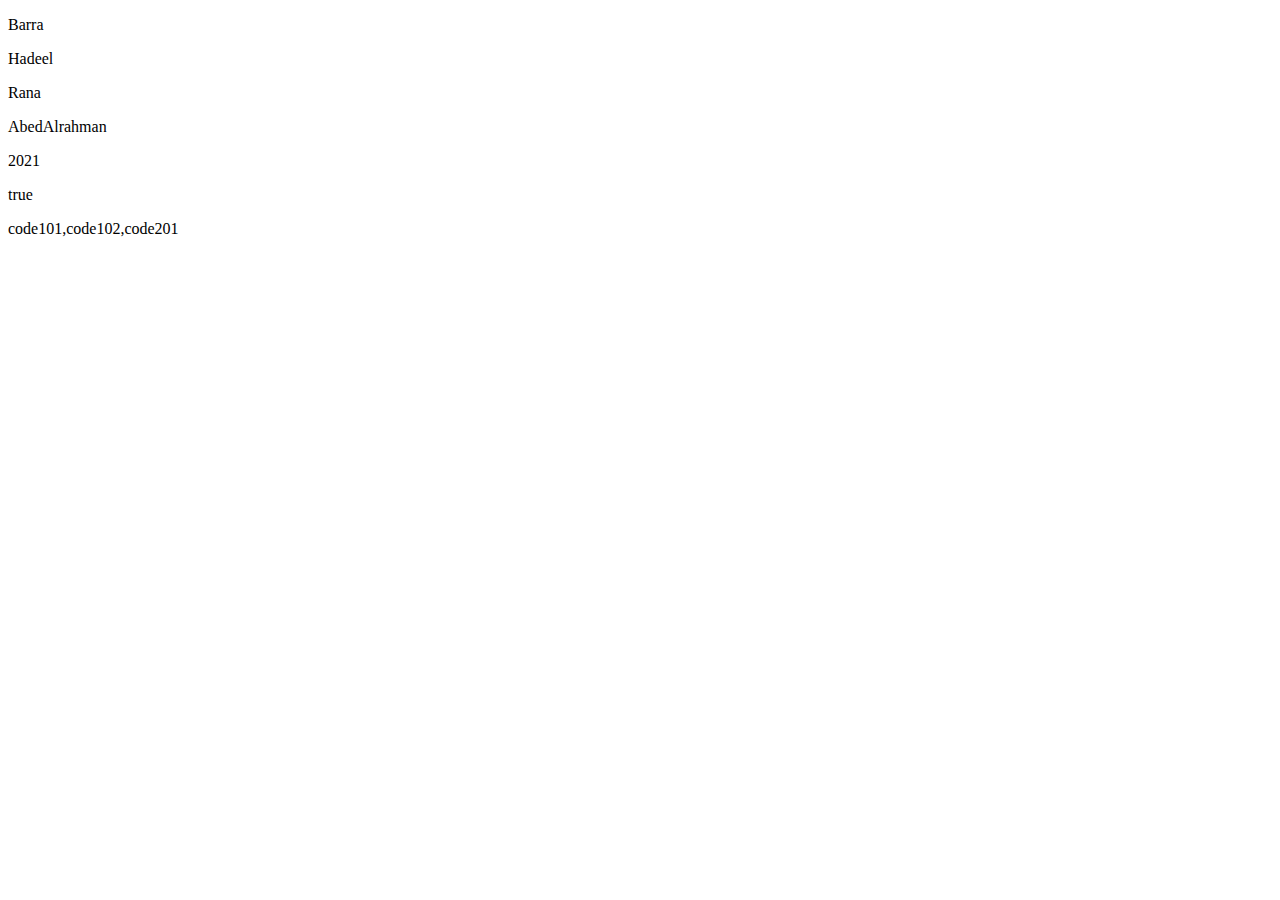
<file: class-03/demo/index.html>
<!DOCTYPE html>
<html lang="en">
<head>
  <meta charset="UTF-8">
  <meta http-equiv="X-UA-Compatible" content="IE=edge">
  <meta name="viewport" content="width=device-width, initial-scale=1.0">
  <title>Document</title>
</head>
<body>
  <header></header>
  <main></main>
  <footer></footer>

  <script src="./js/app.js"></script>
</body>
</html>
</file>
